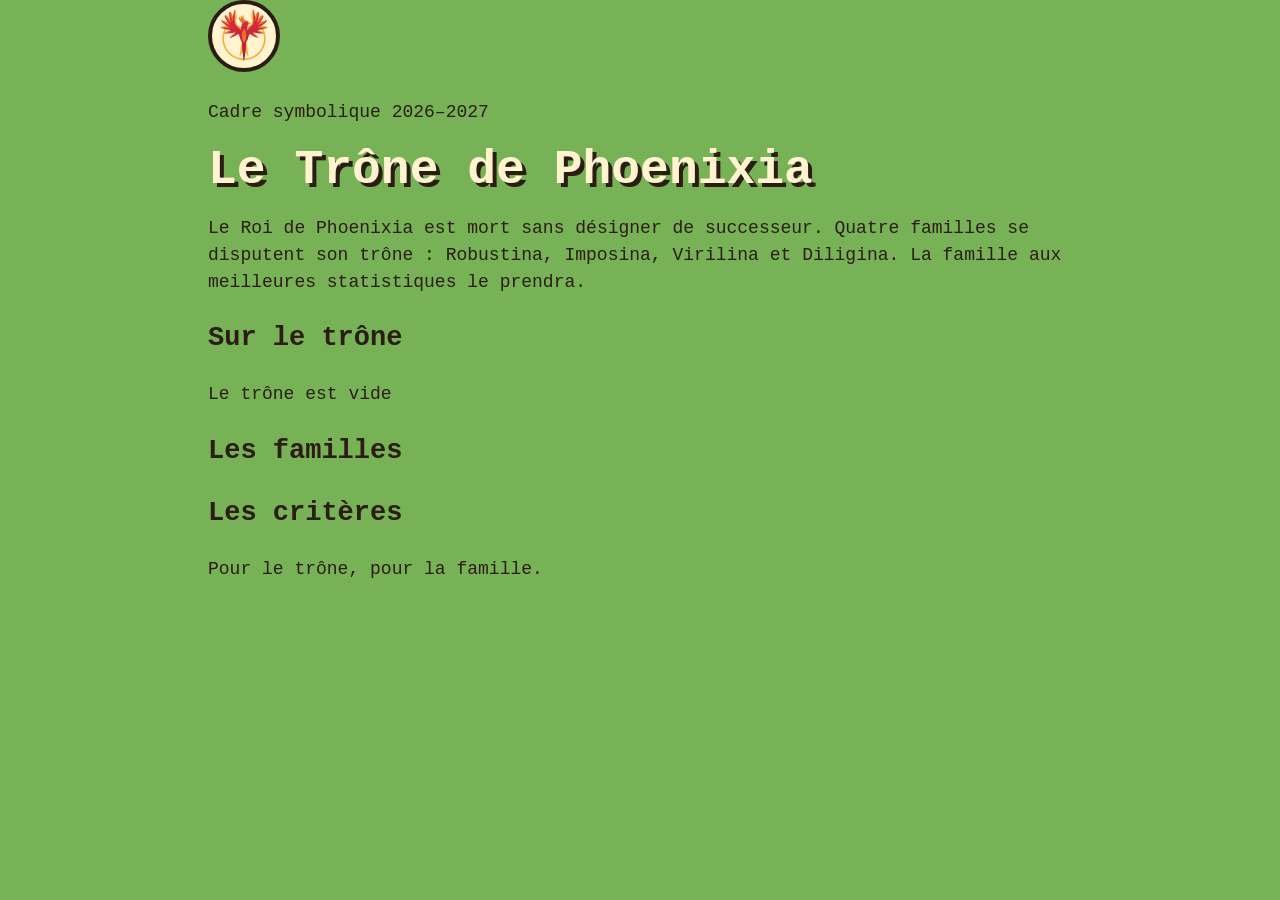
<file: index.html>
<!doctype html>
<html lang="fr">
<head>
  <meta charset="utf-8">
  <meta name="viewport" content="width=device-width, initial-scale=1">
  <title>Le Trône de Phoenixia</title>
  <meta name="description" content="Classement des quatre familles qui se disputent le trône de Phoenixia.">
  <meta name="theme-color" content="#fbfaf7" media="(prefers-color-scheme: light)">
  <meta name="theme-color" content="#151412" media="(prefers-color-scheme: dark)">
  <link rel="icon" href="images/logo/phenix-mark.svg" type="image/svg+xml">
  <link rel="icon" href="images/logo/favicon-32.png" sizes="32x32" type="image/png">
  <link rel="apple-touch-icon" href="images/logo/apple-touch-icon.png">
  <link rel="stylesheet" href="styles.css">
</head>
<body>
  <a class="skip" href="#main">Aller au classement</a>

  <header class="wrap">
    <img class="logo" src="images/logo/phenix-mark.svg" width="96" height="96" alt="Troupe Phénix">
    <p class="eyebrow">Cadre symbolique 2026–2027</p>
    <h1><span translate="no">Le Trône de Phoenixia</span></h1>
    <p class="lede">
      Le Roi de <span translate="no">Phoenixia</span> est mort sans désigner de successeur.
      Quatre familles se disputent son trône&nbsp;: <span translate="no">Robustina, Imposina, Virilina</span>
      et <span translate="no">Diligina</span>. La famille aux meilleures statistiques le prendra.
    </p>
  </header>

  <main id="main" class="wrap">
    <section aria-labelledby="throne-title" class="throne">
      <h2 id="throne-title">Sur le trône</h2>
      <div id="throne" aria-live="polite">
        <p class="muted">Chargement…</p>
      </div>
    </section>

    <section aria-labelledby="board-title">
      <h2 id="board-title">Les familles</h2>
      <ol id="cards" class="cards"></ol>
      <p id="updated" class="muted small"></p>
    </section>

    <section aria-labelledby="criteria-title">
      <h2 id="criteria-title">Les critères</h2>
      <ul id="criteria" class="criteria"></ul>
    </section>
  </main>

  <footer class="wrap muted small">
    <p>Pour le trône, pour la famille.</p>
  </footer>

  <script src="config.js"></script>
  <script src="app.js"></script>
</body>
</html>
</file>
<file: styles.css>
:root {
  color-scheme: light;
  --parchment: #f4e6c4;
  --parchment-2: #ead8ae;
  --ink: #2b1d14;
  --ink-soft: #6b5440;
  --wood: #6e4a2c;
  --wood-light: #8f6440;
  --wood-dark: #4a3020;
  --gold: #e0a526;
  --gold-light: #ffd86b;
  --px: 4px; /* one "pixel" of the UI */
  --font: "Pixelify Sans", ui-monospace, "Courier New", monospace;
}

* { box-sizing: border-box; }

html {
  -webkit-text-size-adjust: 100%;
  touch-action: manipulation;
  -webkit-tap-highlight-color: transparent;
}
@media (pointer: fine) { html { overscroll-behavior: none; } }

body {
  margin: 0;
  color: var(--ink);
  font: 18px/1.5 var(--font);
  background: #78b257; /* grass, shown while the landscape paints */
}

/* Fixed pixel-art kingdom behind everything */
.kingdom {
  position: fixed;
  top: 0;
  left: 0;
  width: 100%;
  /* Size to the LARGEST viewport so it doesn't rescale when the mobile
     address bar hides or shows while scrolling ("100%" would follow it). */
  height: 100vh;
  height: 100lvh;
  z-index: -1;
  object-fit: cover;
  object-position: 50% 30%;
  image-rendering: pixelated;
  /* soft focus so the content stays the star; slight scale hides blurred edges */
  filter: blur(1.5px) brightness(0.92) saturate(0.95);
  transform: scale(1.03);
}

/* Dark veil that fades in as you scroll (opacity only, so it stays cheap) */
.veil {
  position: fixed;
  top: 0;
  left: 0;
  width: 100%;
  height: 100vh;
  height: 100lvh;
  z-index: -1;
  pointer-events: none;
  background:
    radial-gradient(ellipse at 50% 35%, transparent 30%, rgba(15, 20, 40, 0.5) 100%),
    rgba(18, 26, 48, 0.55);
  opacity: calc(0.12 + var(--fade, 0) * 0.88);
}

.wrap {
  max-width: 56rem;
  margin: 0 auto;
  padding-left: max(16px, env(safe-area-inset-left));
  padding-right: max(16px, env(safe-area-inset-right));
}

h1, h2, h3 { text-wrap: balance; font-weight: 700; }

/* ── Hanging sign ─────────────────────────── */
.hero {
  min-height: 46svh;
  display: flex;
  justify-content: center;
  align-items: flex-start;
  padding: 0 16px;
}
.sign {
  position: relative;
  margin-top: 2.5rem;
  max-width: 48rem;
  text-align: center;
  background:
    repeating-linear-gradient(180deg, transparent 0 22px, var(--wood-dark) 22px 26px),
    var(--wood);
  border: var(--px) solid var(--ink);
  box-shadow:
    inset var(--px) var(--px) 0 var(--wood-light),
    inset calc(var(--px) * -1) calc(var(--px) * -1) 0 var(--wood-dark),
    0 calc(var(--px) * 2) 0 rgba(0, 0, 0, 0.25);
  padding: 1rem 1.75rem 1.1rem;
}
/* ropes */
.sign::before, .sign::after {
  content: "";
  position: absolute;
  top: -2.5rem;
  width: var(--px);
  height: 2.5rem;
  background: repeating-linear-gradient(180deg, #c9a66b 0 6px, #8f6f3f 6px 10px);
}
.sign::before { left: 18%; }
.sign::after { right: 18%; }
.sign { display: flex; align-items: center; gap: 1rem; text-align: left; }
.logo {
  flex: none;
  width: 72px;
  height: 72px;
  background: #fff3d0;
  border: var(--px) solid var(--ink);
  border-radius: 50%;
  padding: 4px;
}
.sign-text { min-width: 0; }
.sign-eyebrow span { white-space: nowrap; }
.sign-eyebrow { margin: 0; color: var(--gold-light); font-size: 0.85rem; letter-spacing: 0.1em; text-transform: uppercase; }
h1 {
  margin: 0.2rem 0 0;
  font-size: clamp(1.8rem, 6vw, 3rem);
  line-height: 1.1;
  color: #fff3d0;
  text-shadow: var(--px) var(--px) 0 var(--ink);
}

/* ── Throne card ──────────────────────────── */
.throne-wrap { display: flex; justify-content: center; padding: 0 16px; }
.throne-card {
  position: relative;
  width: min(100%, 20rem);
  text-align: center;
  background: var(--parchment);
  border: var(--px) solid var(--ink);
  box-shadow:
    inset 0 0 0 var(--px) var(--gold),
    inset 0 0 0 calc(var(--px) * 2) var(--ink),
    0 calc(var(--px) * 3) 0 rgba(0, 0, 0, 0.3);
  padding: 2.25rem 1.5rem 1.5rem;
  margin-top: 1.5rem;
}
.plaque {
  position: absolute;
  top: -1.3rem;
  left: 50%;
  transform: translateX(-50%);
  margin: 0;
  white-space: nowrap;
  font-size: 1.2rem;
  background: var(--gold);
  color: var(--ink);
  border: var(--px) solid var(--ink);
  box-shadow: inset var(--px) var(--px) 0 var(--gold-light), inset calc(var(--px) * -1) calc(var(--px) * -1) 0 #a8741a;
  padding: 0.1rem 1rem;
}
.throne-art {
  display: block;
  width: 192px;
  height: 256px;
  max-width: 100%;
  margin: 0 auto;
  image-rendering: pixelated;
}
.throne-state { margin: 0.75rem 0 0; font-size: 1.35rem; font-weight: 700; }
.throne-rule { margin: 0.25rem 0 0; color: var(--ink-soft); font-size: 0.95rem; text-wrap: pretty; }

/* ── Panels ───────────────────────────────── */
.panel {
  margin-top: 3rem;
  background: var(--parchment);
  border: var(--px) solid var(--ink);
  box-shadow:
    inset 0 0 0 var(--px) var(--wood),
    inset 0 0 0 calc(var(--px) * 2) var(--wood-dark),
    0 calc(var(--px) * 3) 0 rgba(0, 0, 0, 0.3);
  padding: 1.5rem 1.5rem 1.75rem;
}
.panel h2 {
  font-size: 1.6rem;
  margin: 0 0 1rem;
  scroll-margin-top: 1rem;
}
.panel h2::before { content: "◆ "; color: var(--gold); }

/* ── Ranks ────────────────────────────────── */
.ranks { list-style: none; margin: 0; padding: 0; display: grid; gap: 0.75rem; }
.rank {
  --c: var(--gold);
  display: grid;
  grid-template-columns: 2.5rem 48px minmax(0, 1fr) auto;
  grid-template-areas: "num crest name total" "stats stats stats stats";
  align-items: center;
  column-gap: 0.9rem;
  row-gap: 0.75rem;
  background: var(--parchment-2);
  border: var(--px) solid var(--ink);
  box-shadow: inset var(--px) var(--px) 0 rgba(255, 255, 255, 0.5), inset calc(var(--px) * -1) calc(var(--px) * -1) 0 rgba(43, 29, 20, 0.15);
  padding: 0.9rem 1rem 1rem;
  min-width: 0;
}
.rank-num { grid-area: num; margin: 0; font-size: 2rem; font-weight: 700; line-height: 1; text-align: center; color: var(--ink-soft); }
.rank:first-child .rank-num { color: #a8741a; }
.crest { grid-area: crest; width: 48px; height: 56px; image-rendering: pixelated; }
.crest-img { grid-area: crest; width: 48px; height: 48px; object-fit: cover; border: var(--px) solid var(--ink); }
.rank-name { grid-area: name; min-width: 0; }
.rank-name h3 { margin: 0; font-size: 1.5rem; line-height: 1.1; overflow-wrap: anywhere; }
.rank-name p { margin: 0.1rem 0 0; color: var(--ink-soft); font-size: 0.9rem; }
.rank-total { grid-area: total; margin: 0; text-align: right; font-size: 1.75rem; font-weight: 700; line-height: 1; font-variant-numeric: tabular-nums; }
.rank-total small { display: block; font-size: 0.8rem; font-weight: 400; color: var(--ink-soft); margin-top: 0.2rem; }

.stats {
  grid-area: stats;
  list-style: none;
  margin: 0;
  padding: 0;
  display: grid;
  grid-template-columns: repeat(auto-fit, minmax(min(100%, 7rem), 1fr));
  gap: 0.5rem 1rem;
}
.stat-row { display: flex; flex-wrap: wrap; justify-content: space-between; gap: 0 0.5rem; font-size: 0.9rem; }
/* labels break between words only; if the value does not fit it drops to the next line */
.stat-row > span:first-child { min-width: 0; overflow-wrap: break-word; }
.stat-row > span:last-child { margin-left: auto; white-space: nowrap; font-variant-numeric: tabular-nums; font-weight: 600; }
.stat.locked { color: var(--ink-soft); }

/* RPG-style segmented bar */
.bar {
  position: relative;
  height: 16px;
  background: #4a3a2c;
  border: var(--px) solid var(--ink);
  overflow: hidden;
}
.bar-fill {
  height: 100%;
  background: linear-gradient(180deg, var(--c) 50%, var(--c2, rgba(255, 255, 255, 0.45)) 50%);
  transform-origin: left center;
  transform: scaleX(var(--p, 0));
  transition: transform 800ms steps(10, end);
}
.bar::after {
  content: "";
  position: absolute;
  inset: 0;
  background: repeating-linear-gradient(90deg, transparent 0 calc(10% - var(--px)), var(--ink) calc(10% - var(--px)) 10%);
  pointer-events: none;
}
.stat.locked .bar { background: repeating-linear-gradient(45deg, #8c7a63 0 4px, #a8957a 4px 8px); }
.stat.locked .bar::after { display: none; }

.updated { margin: 1rem 0 0; color: var(--ink-soft); font-size: 0.9rem; }

/* ── Criteria ("quests") ──────────────────── */
.quests { list-style: none; margin: 0; padding: 0; display: grid; gap: 0.5rem; }
.quest {
  display: flex;
  justify-content: space-between;
  align-items: baseline;
  gap: 1rem;
  background: var(--parchment-2);
  border: var(--px) solid var(--ink);
  padding: 0.6rem 0.9rem;
}
.quest-name { font-weight: 700; min-width: 0; overflow-wrap: anywhere; }
.quest-hint { color: var(--ink-soft); text-align: right; }
.quest.locked { background: transparent; border-style: dashed; color: var(--ink-soft); }

/* ── Story dialog box ─────────────────────── */
.dialog {
  position: relative;
  background: #1f2a5c;
  color: #fff;
  border: var(--px) solid #fff;
  outline: var(--px) solid var(--ink);
  padding: 1.75rem 1.25rem 1.25rem;
  margin: 1.75rem var(--px) var(--px);
}
.dialog p { margin: 0 0 0.9rem; text-wrap: pretty; }
.dialog strong { color: var(--gold-light); font-weight: 600; }
.dialog .dialog-name {
  position: absolute;
  top: -1.1rem;
  left: 1rem;
  margin: 0;
  background: var(--gold);
  color: var(--ink);
  border: var(--px) solid var(--ink);
  padding: 0 0.6rem;
  font-weight: 700;
}
.dialog .dialog-more { margin: 0; color: var(--gold-light); }
.blink { display: inline-block; animation: blink 1s steps(1, end) 6; }
@keyframes blink { 50% { opacity: 0; } }

/* ── Footer ───────────────────────────────── */
.foot {
  margin-top: 4rem;
  background:
    repeating-linear-gradient(180deg, transparent 0 22px, var(--wood-dark) 22px 26px),
    var(--wood);
  color: #fff3d0;
  border-top: var(--px) solid var(--ink);
  text-align: center;
  padding: 1.25rem 16px calc(1.25rem + env(safe-area-inset-bottom));
}
.foot p { margin: 0; letter-spacing: 0.1em; text-transform: uppercase; font-size: 0.9rem; }

/* ── Utilities ────────────────────────────── */
.sr-only {
  position: absolute; width: 1px; height: 1px; padding: 0; margin: -1px;
  overflow: hidden; clip: rect(0 0 0 0); white-space: nowrap; border: 0;
}
.skip {
  position: absolute; left: 16px; top: -6rem; z-index: 10;
  background: var(--gold); color: var(--ink); padding: 0.5rem 0.75rem;
  border: var(--px) solid var(--ink);
}
.skip:focus-visible { top: 1rem; outline: var(--px) solid #fff3d0; }

@media (max-width: 560px) {
  body { font-size: 17px; }
  .hero { min-height: 38svh; }
  .sign { padding: 0.8rem 1rem 0.9rem; flex-direction: column; text-align: center; gap: 0.5rem; }
  .logo { width: 56px; height: 56px; }
  .panel { padding: 1.25rem 1rem 1.5rem; margin-top: 2rem; }
  .rank {
    grid-template-columns: 2rem 40px minmax(0, 1fr) auto;
    column-gap: 0.6rem;
  }
  .rank-num { font-size: 1.6rem; }
  .crest { width: 40px; height: 46px; }
  .rank-total { font-size: 1.4rem; }
  .quest { flex-direction: column; gap: 0.1rem; }
  .quest-hint { text-align: left; }
}

@media (prefers-reduced-motion: reduce) {
  .bar-fill { transition: none; }
  .blink { animation: none; }
}

/* ── Maintenance page ─────────────────────── */
.maint { --fade: 0.45; }
.maint .hero { min-height: 40svh; }
.build { max-width: 40rem; margin-left: auto; margin-right: auto; }
.build h2 { text-wrap: balance; }
.build-bar { margin-top: 1.5rem; }
.build-label { margin: 0 0 0.4rem; font-size: 0.95rem; color: var(--ink-soft); }
.build-bar .bar-fill { animation: building 3s steps(10, end) infinite alternate; }
@keyframes building { from { transform: scaleX(0.4); } to { transform: scaleX(0.8); } }
@media (prefers-reduced-motion: reduce) {
  .build-bar .bar-fill { animation: none; }
}
</file>
